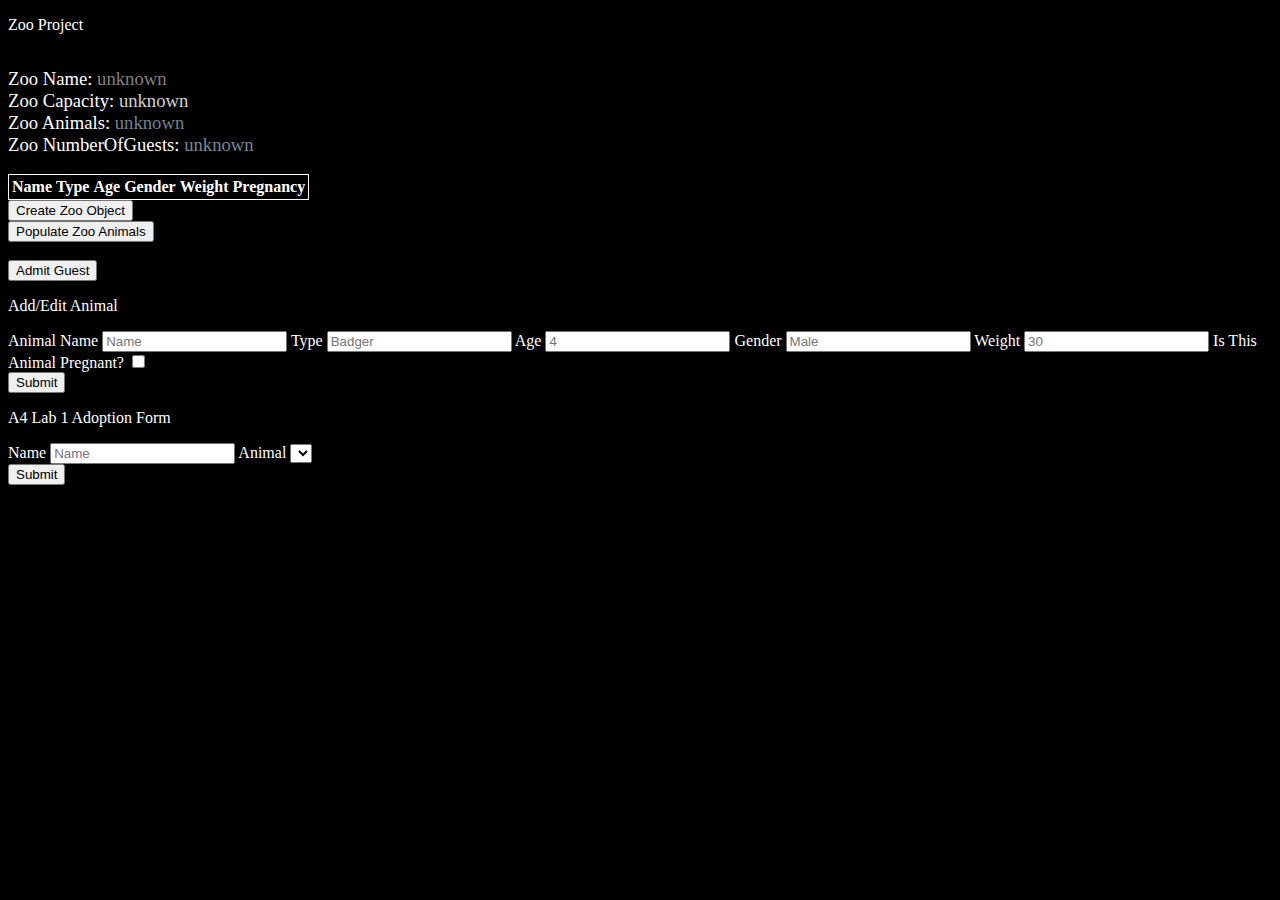
<file: zoo/a2zoo/index.html>
<!DOCTYPE html>
<html>
    <head>
        <title>Zoo Project</title>
        <link rel="stylesheet" type="text/css" href="css/style.css" />
    </head>
    <body>
        <p>Zoo Project</p><br>

        <div>
            <label class="zooField" for="zooName">Zoo Name: </label><span id="zooName" class="zooField">unknown</span><br>
            <label class="zooField" for="zooCapacity">Zoo Capacity: </label><span id="zooCapacity" class="zooField">unknown</span><br>
            <label class="zooField" for="zooAnimalCount">Zoo Animals: </label><span id="zooAnimalCount" class="zooField">unknown</span><br>
            <label class="zooField" for="zooGuests">Zoo NumberOfGuests: </label><span id="zooGuests" class="zooField">unknown</span><br>
            <br>
        </div>

        <div id="zooAnimalContainer"></div>

        <table id="zooAnimalTable">
            <tr>
                <th>Name</th>
                <th>Type</th>
                <th>Age</th>
                <th>Gender</th>
                <th>Weight</th>
                <th>Pregnancy</th>
            </tr>
        </table>

        <button onclick="createZoo()" >Create Zoo Object</button><br>
        <button onclick="populateZoo()" >Populate Zoo Animals</button><br>
        <br>
        <button onclick="admitGuest()">Admit Guest</button><br>

        <p>Add/Edit Animal</p>
        <form id="animalForm" name="animalForm" method="post" action="#">
            <input id="animalIndex" name="animalIndex" type="number" style="display: none;">
            <label for="animalName">Animal Name</label>
            <input id="animalName" name="animalName" placeholder="Name" type="text">

            <label for="animalType">Type</label>
            <input id="animalType" name="animalType" placeholder="Badger" type="text">

            <label for="animalAge">Age</label>
            <input id="animalAge" name="animalAge" placeholder="4" type="number">

            <label for="animalGender">Gender</label>
            <input id="animalGender" name="animalGender" placeholder="Male" type="text">

            <label for="animalWeight">Weight</label>
            <input id="animalWeight" name="animalWeight" placeholder="30" step=".01" type="number">

            <label for="animalPregnant">Is This Animal Pregnant?</label>
            <input id="animalPregnant" name="animalPregnant" value="false" type="checkbox">
            <br>
            <input type="submit" alt="Submit" id="animalSubmit" name="animalSubmit">
        </form>
        <p id="animalError"></p>

        <p>A4 Lab 1 Adoption Form</p>
        <form id="a4Form" name="a4Form" method="post" action="#">
            <label for="userName">Name</label>
            <input id="userName" name="userName" placeholder="Name" type="text">

            <label for="formAnimals">Animal</label>
            <select id="formAnimals" name="formAnimals">

            </select>
            <br>
            <input type="submit" alt="Submit" id="submit" name="submit">
        </form>
        <p id="formError"></p>
        <p id="formThankYou" style="display: none;">
        Thank you for submitting!
        </p>
        <script src="js/index.js"></script>
    </body>
</html>
</file>
<file: zoo/a2zoo/css/style.css>
body {
    background-color: black;
    color: white;
}

table {
    border: 1px solid;
}

table tr th {
    font-family: "Times New Roman";
    font-weight: bold;
}

table tr td {
    font-family: "Arial";
}

.zooField {
    font-size: 14pt;
}

#zooName {
    color: grey;
}

#zooCapacity {
    color: lightgrey;
}

#zooAnimalCount {
    color: slategrey;
}

#zooGuests {
    color: lightslategrey;
}
</file>
